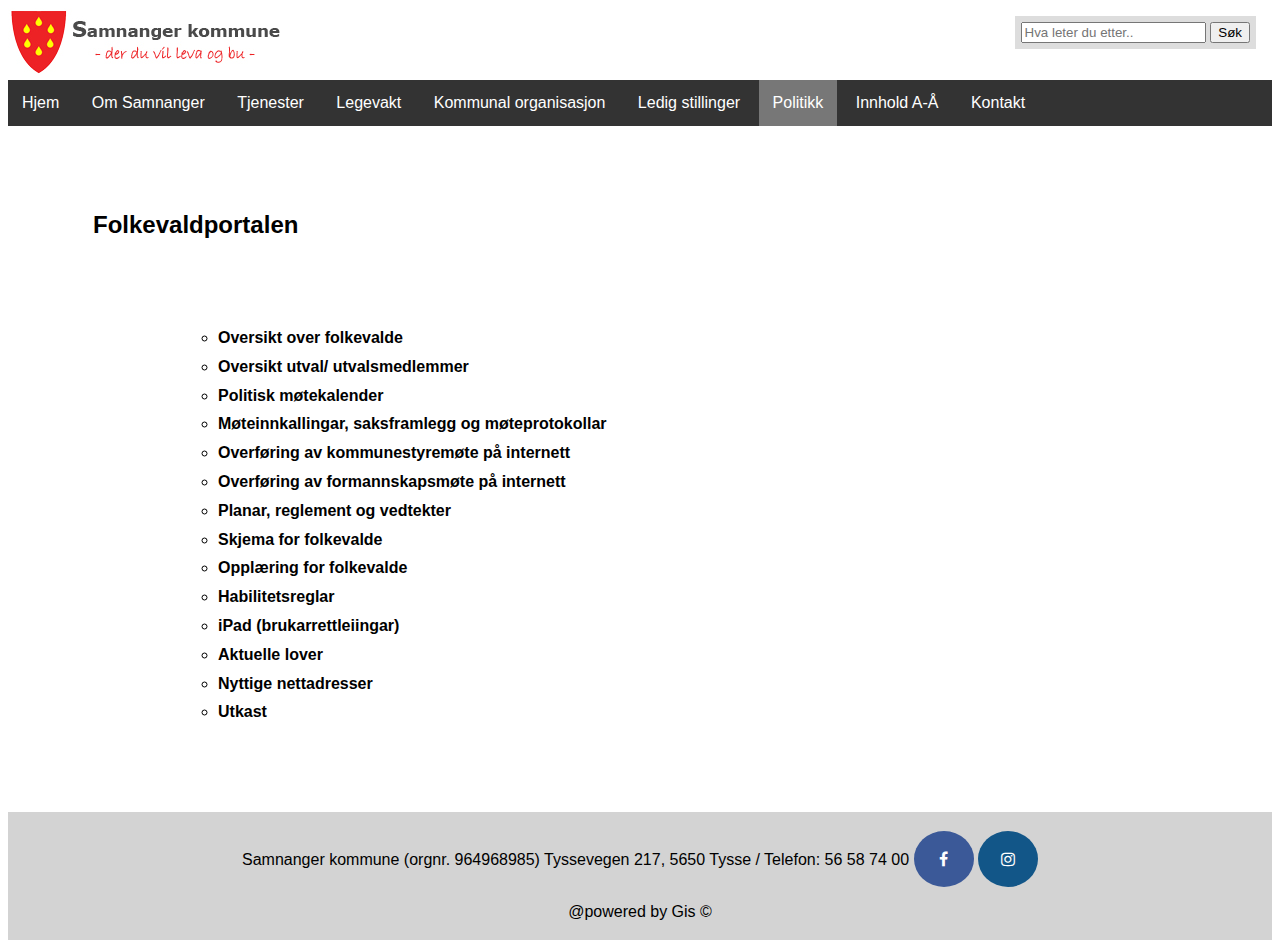
<file: folkevalgt.html>
<!DOCTYPE html>
<html lang="en">
<head>
    <meta charset="UTF-8">
    <meta name="viewport" content="width=device-width, initial-scale=1.0">
    <link rel="stylesheet" href="style.css">
    <link rel="stylesheet" href="https://cdnjs.cloudflare.com/ajax/libs/font-awesome/4.7.0/css/font-awesome.min.css">
    <title>Samnanger kommune</title>
</head>
<body>
    <a class="logo" href="index.html">
        <img src="samnanger.jpg" alt="samnanger">
    </a>
    <div class="search_button">
        <form action="index.html">
            <input type="text" required placeholder="Hva leter du etter.." name="search">
            <button type="submit">Søk</button>
        </form>
    </div>
    <div class="menu">
        <a href="index.html">Hjem</a>
        <a href="om.html">Om Samnanger</a>
        <a href="tjenester.html">Tjenester</a>
        <a href="legevakt.html">Legevakt</a>
        <a href="kommunal.html">Kommunal organisasjon</a>  
        <a href="ledig-stilling.html">Ledig stillinger</a>
        <a class="active" href="folkevalgt.html">Politikk</a>
        <a href="innhold.html">Innhold A-Å</a>
        <a href="kontakt.html">Kontakt</a>
      </div>
      <div class="main">
        <h2>Folkevaldportalen</h2>
        <p>
        <h4>
            <ul>
                <li>Oversikt over folkevalde</li>
                <li>Oversikt utval/ utvalsmedlemmer</li>
                <li>Politisk møtekalender</li>
                <li>Møteinnkallingar, saksframlegg og møteprotokollar</li>
                <li>Overføring av kommunestyremøte på internett</li>
                <li>Overføring av formannskapsmøte på internett</li>
                <li>Planar, reglement og vedtekter</li>
                <li>Skjema for folkevalde</li>
                <li>Opplæring for folkevalde</li>
                <li>Habilitetsreglar</li>
                <li>iPad (brukarrettleiingar)</li>
                <li>Aktuelle lover</li>
                <li>Nyttige nettadresser</li>
                <li>Utkast</li>
            </ul>
        </h4>
        </p>

      </div>

      <footer>
        <p>Samnanger kommune (orgnr. 964968985) Tyssevegen 217, 5650 Tysse / Telefon: 56 58 74 00
          <a href= "https://www.facebook.com/samnanger/" class="fa fa-facebook"></a>
          <a href= "https://www.instagram.com/samnangerkommune/?hl=en" class="fa fa-instagram"></a>
        <p>@powered by Gis &copy;
      </footer>
</body>
</html>
</file>
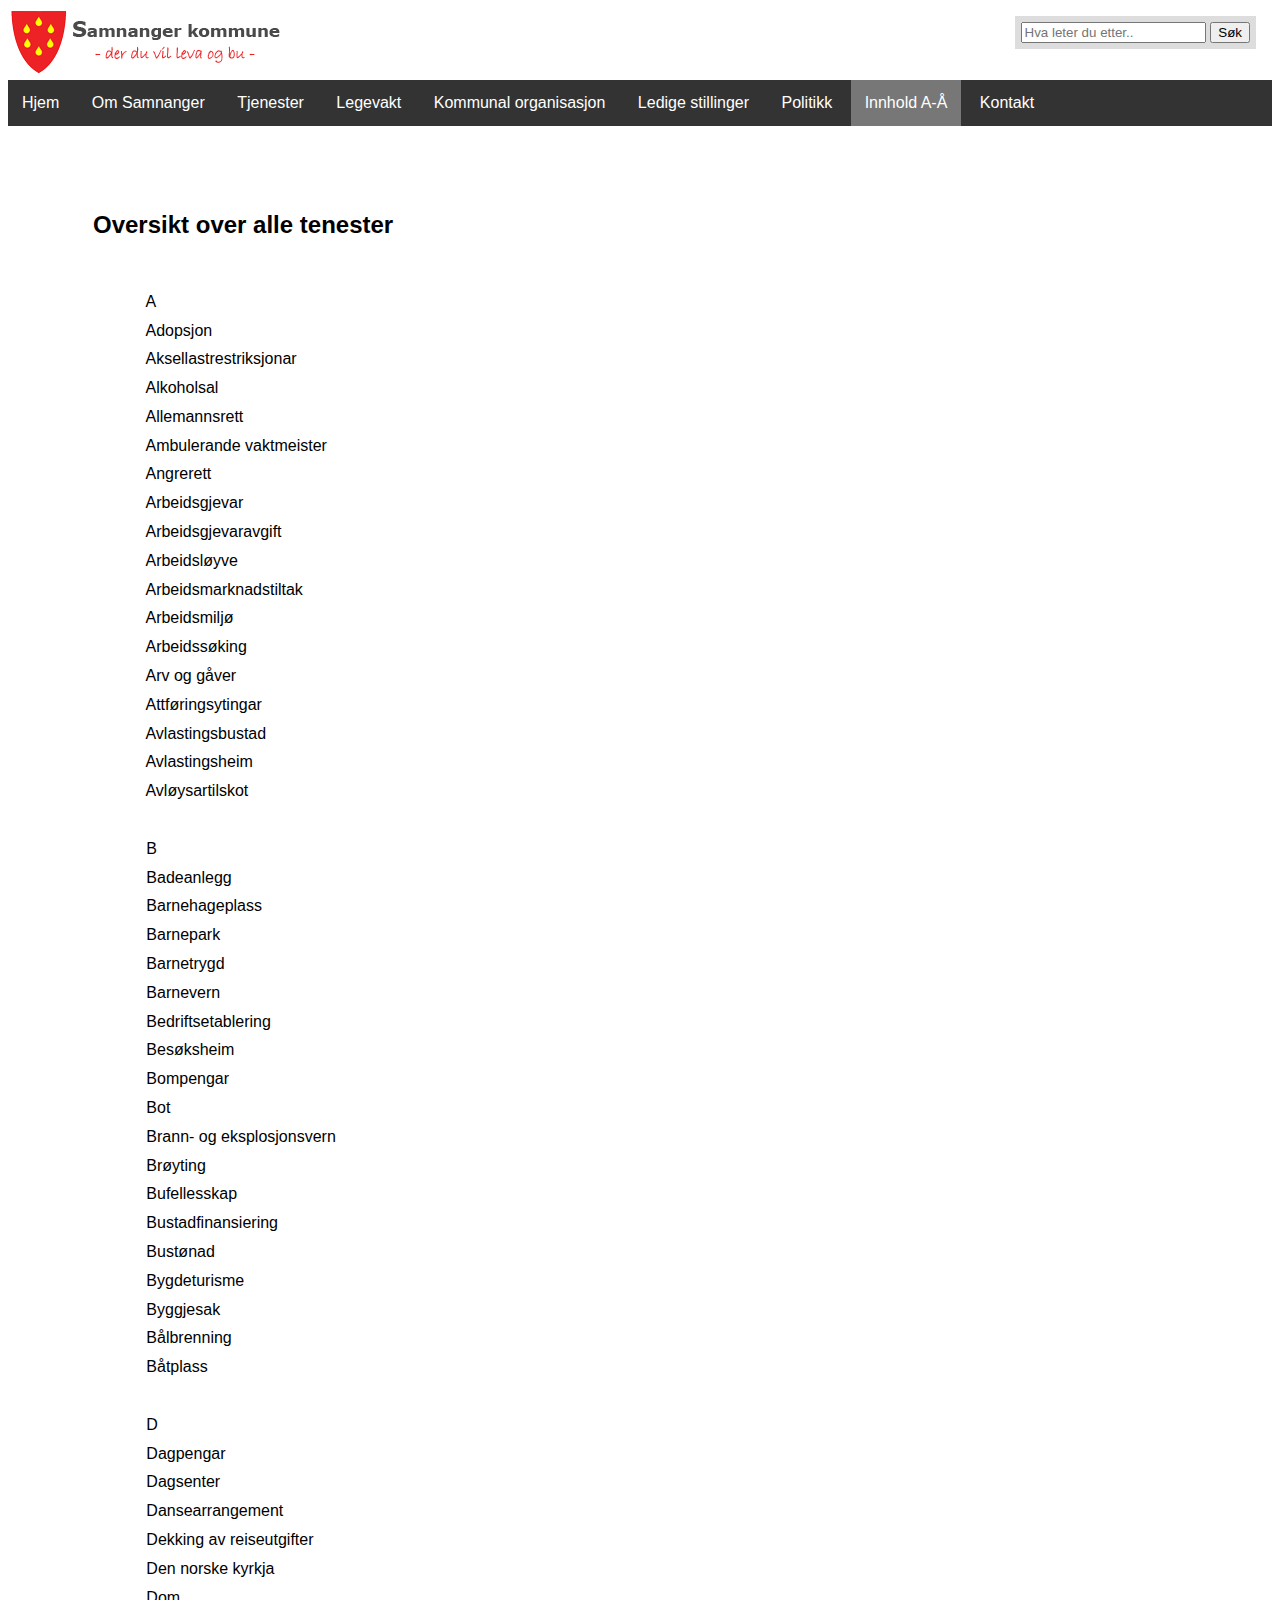
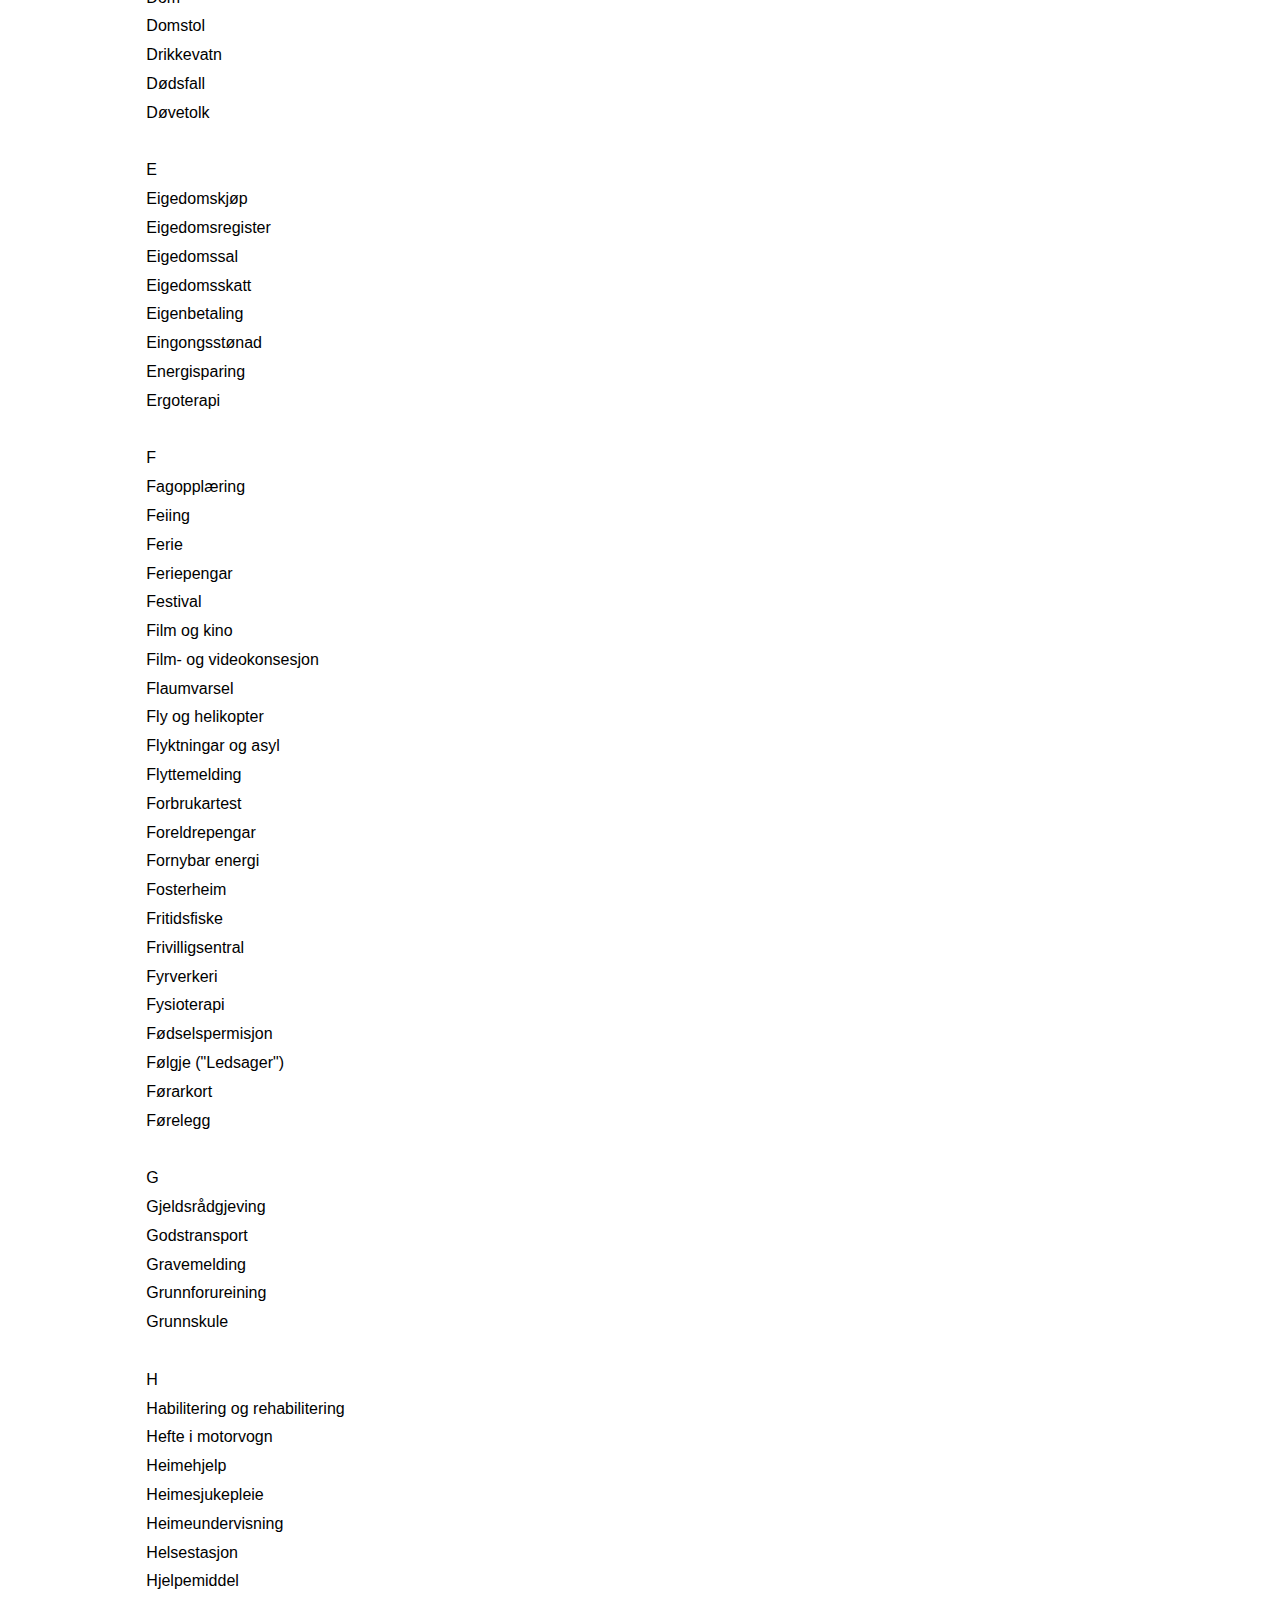
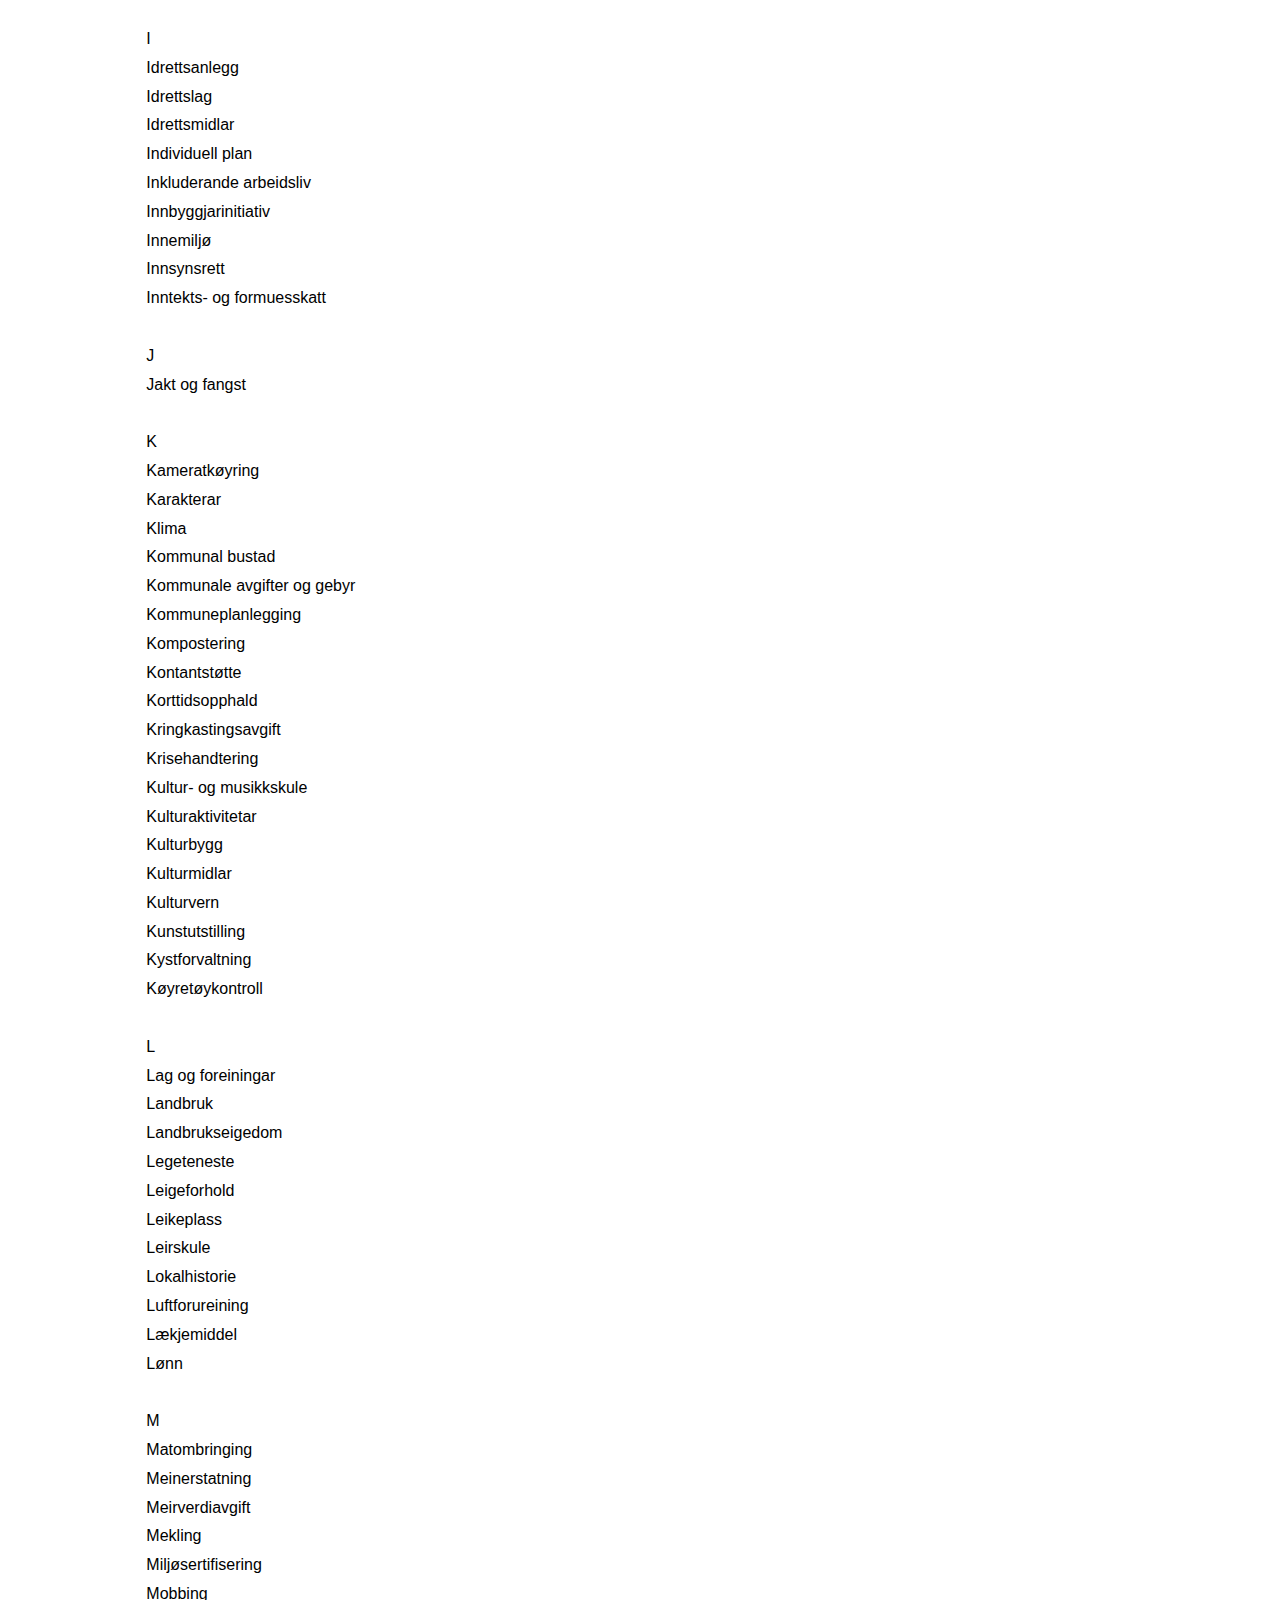
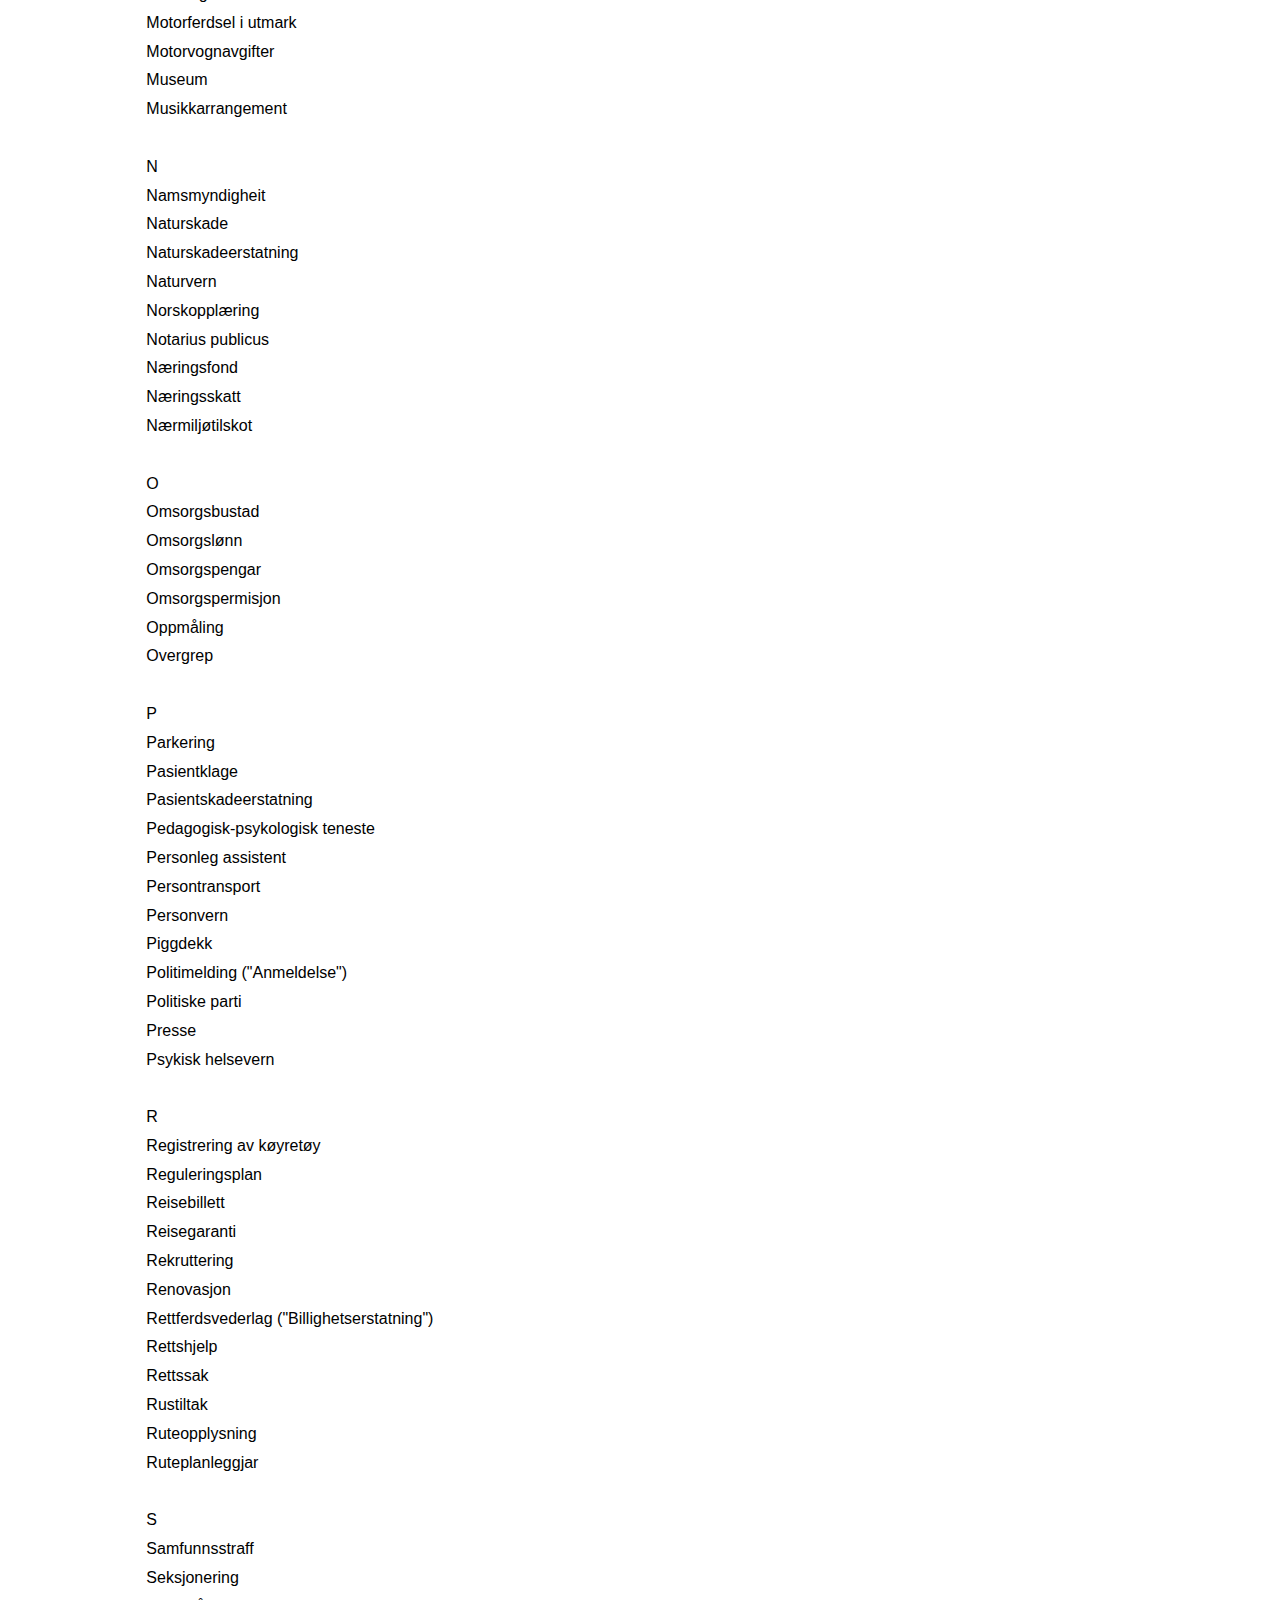
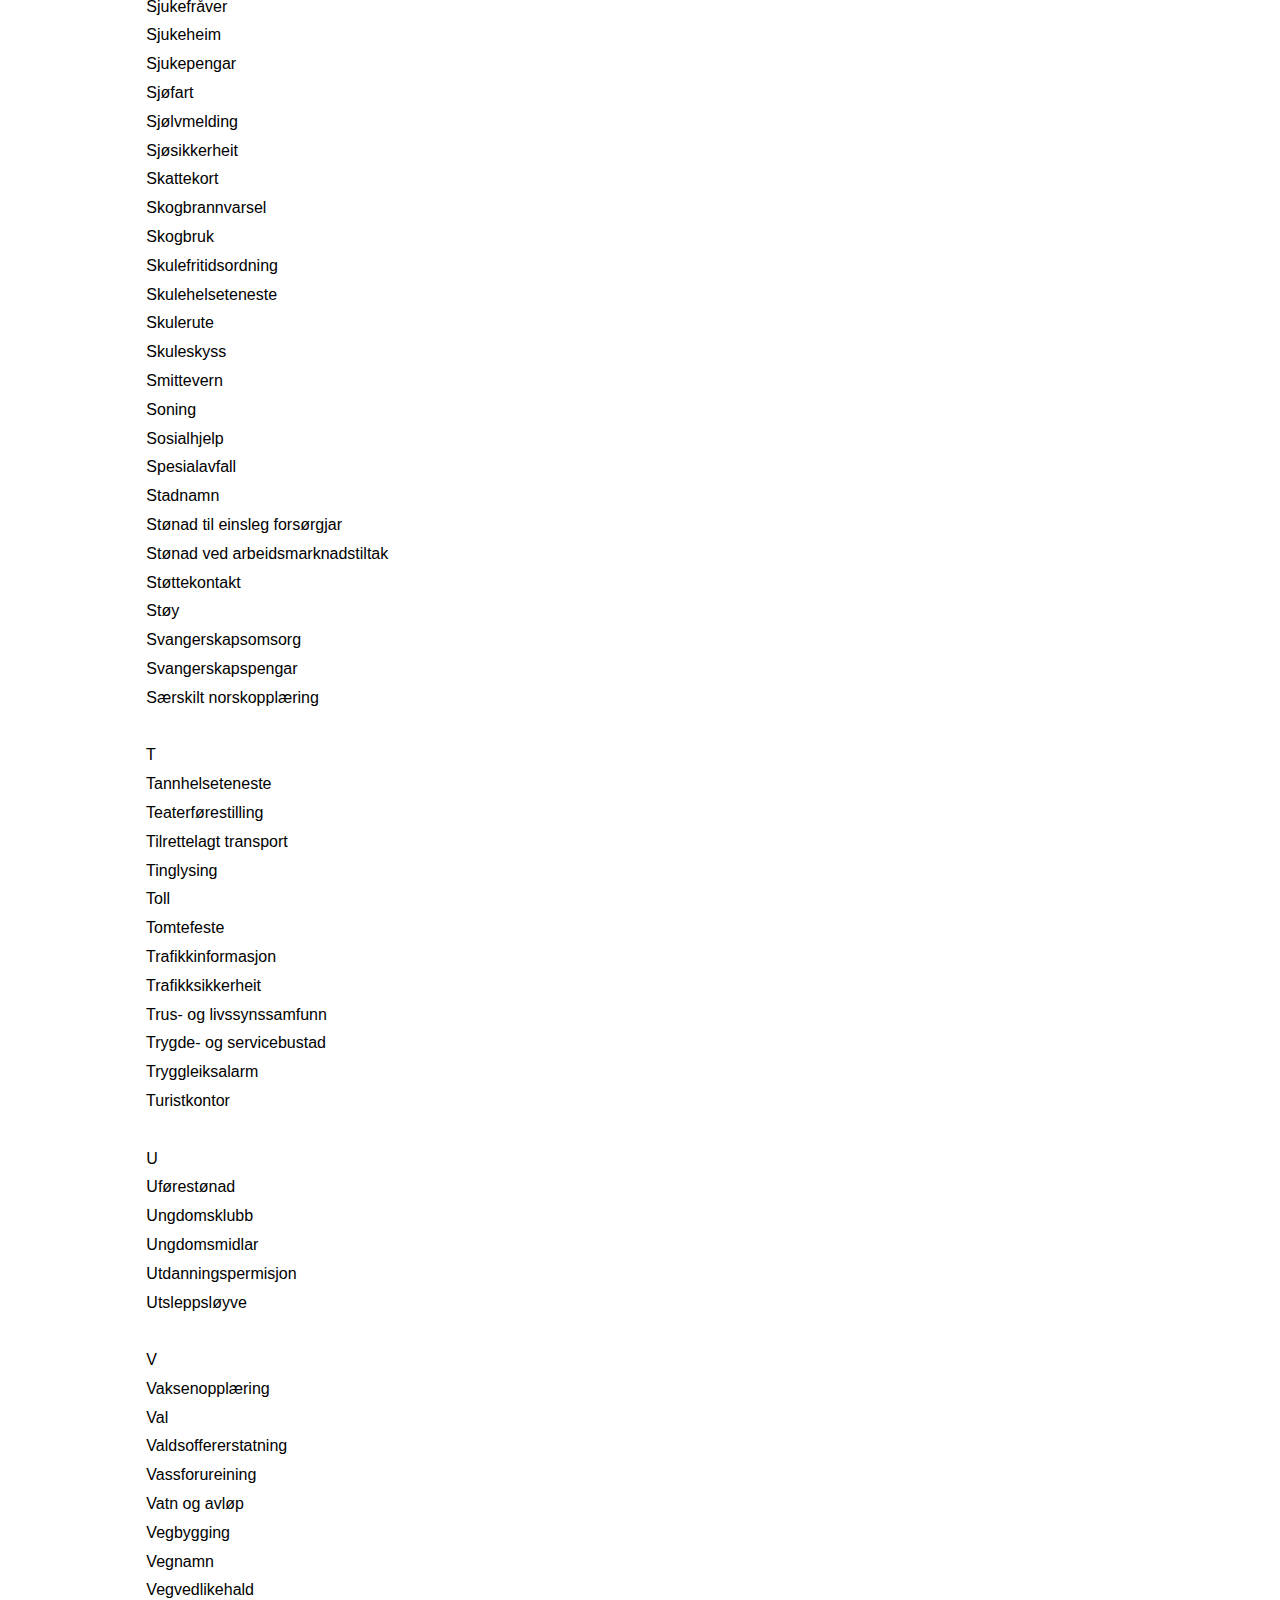
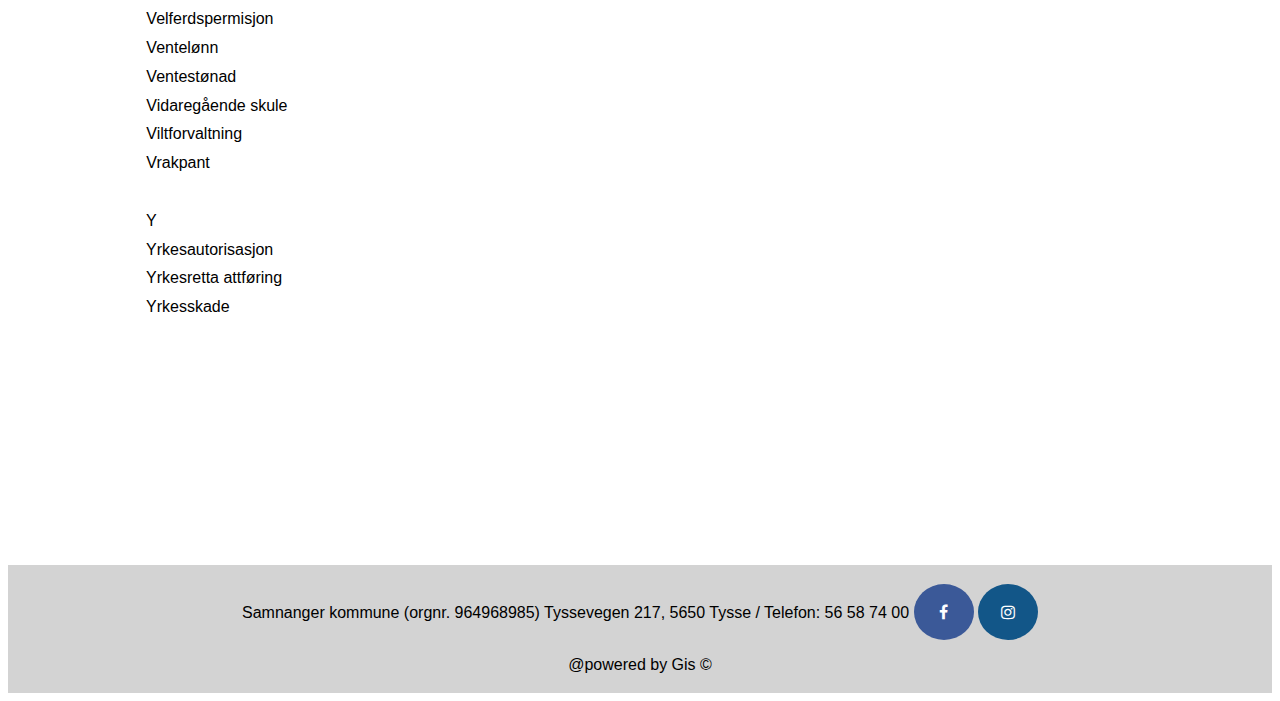
<file: innhold.html>
<!DOCTYPE html>
<html lang="en">
<head>
    <meta charset="UTF-8">
    <meta name="viewport" content="width=device-width, initial-scale=1.0">
    <link rel="stylesheet" href="style.css">
    <link rel="stylesheet" href="https://cdnjs.cloudflare.com/ajax/libs/font-awesome/4.7.0/css/font-awesome.min.css">
    <title>Samnanger kommune</title>
</head>
<body>
    <a class="logo" href="index.html">
        <img src="samnanger.jpg" alt="samnanger">
    </a>
    <div class="search_button">
        <form action="index.html">
          <input type="text" required placeholder="Hva leter du etter.." name="search">
          <button type="submit">Søk</button>
        </form>
    </div>
    <div class="menu">
        <a href="index.html">Hjem</a>
        <a href="om.html">Om Samnanger</a>
        <a href="tjenester.html">Tjenester</a>
        <a href="legevakt.html">Legevakt</a>
        <a href="kommunal.html">Kommunal organisasjon</a>  
        <a href="ledig-stilling.html">Ledige stillinger</a>
        <a href="folkevalgt.html">Politikk</a>
        <a class="active" href="innhold.html">Innhold A-Å</a>
        <a href="kontakt.html">Kontakt</a>
      </div>
      <div class="main">
        <h2>Oversikt over alle tenester</h2>
        <p id= "innhold">
            A 
            Adopsjon
            Aksellastrestriksjonar 
            Alkoholsal 
            Allemannsrett
            Ambulerande vaktmeister
            Angrerett 
            Arbeidsgjevar 
            Arbeidsgjevaravgift
            Arbeidsløyve
            Arbeidsmarknadstiltak
            Arbeidsmiljø 
            Arbeidssøking
            Arv og gåver 
            Attføringsytingar
            Avlastingsbustad 
            Avlastingsheim 
            Avløysartilskot <br>
            B 
            Badeanlegg 
            Barnehageplass 
            Barnepark 
            Barnetrygd 
            Barnevern 
            Bedriftsetablering 
            Besøksheim 
            Bompengar 
            Bot 
            Brann- og eksplosjonsvern 
            Brøyting 
            Bufellesskap
            Bustadfinansiering 
            Bustønad 
            Bygdeturisme 
            Byggjesak 
            Bålbrenning 
            Båtplass <br>
            D 
            Dagpengar 
            Dagsenter 
            Dansearrangement 
            Dekking av reiseutgifter 
            Den norske kyrkja 
            Dom 
            Domstol 
            Drikkevatn
            Dødsfall 
            Døvetolk <br>
            E 
            Eigedomskjøp 
            Eigedomsregister 
            Eigedomssal 
            Eigedomsskatt 
            Eigenbetaling 
            Eingongsstønad 
            Energisparing 
            Ergoterapi <br>
            F 
            Fagopplæring 
            Feiing 
            Ferie 
            Feriepengar
            Festival 
            Film og kino 
            Film- og videokonsesjon 
            Flaumvarsel 
            Fly og helikopter 
            Flyktningar og asyl
            Flyttemelding
            Forbrukartest
            Foreldrepengar
            Fornybar energi
            Fosterheim
            Fritidsfiske
            Frivilligsentral
            Fyrverkeri
            Fysioterapi
            Fødselspermisjon
            Følgje ("Ledsager")
            Førarkort
            Førelegg<br>
            G
            Gjeldsrådgjeving
            Godstransport
            Gravemelding
            Grunnforureining
            Grunnskule<br>
            H
            Habilitering og rehabilitering
            Hefte i motorvogn
            Heimehjelp
            Heimesjukepleie
            Heimeundervisning
            Helsestasjon
            Hjelpemiddel<br>
            I
            Idrettsanlegg
            Idrettslag
            Idrettsmidlar
            Individuell plan
            Inkluderande arbeidsliv
            Innbyggjarinitiativ
            Innemiljø
            Innsynsrett
            Inntekts- og formuesskatt<br>
            J
            Jakt og fangst<br>
            K
            Kameratkøyring
            Karakterar
            Klima
            Kommunal bustad
            Kommunale avgifter og gebyr
            Kommuneplanlegging
            Kompostering
            Kontantstøtte
            Korttidsopphald
            Kringkastingsavgift
            Krisehandtering
            Kultur- og musikkskule
            Kulturaktivitetar
            Kulturbygg
            Kulturmidlar
            Kulturvern
            Kunstutstilling
            Kystforvaltning
            Køyretøykontroll<br>
            L
            Lag og foreiningar
            Landbruk
            Landbrukseigedom
            Legeteneste
            Leigeforhold
            Leikeplass
            Leirskule
            Lokalhistorie
            Luftforureining
            Lækjemiddel
            Lønn<br>
            M
            Matombringing
            Meinerstatning
            Meirverdiavgift
            Mekling
            Miljøsertifisering
            Mobbing
            Motorferdsel i utmark
            Motorvognavgifter
            Museum
            Musikkarrangement<br>
            N
            Namsmyndigheit
            Naturskade
            Naturskadeerstatning
            Naturvern
            Norskopplæring
            Notarius publicus
            Næringsfond
            Næringsskatt
            Nærmiljøtilskot<br>
            O
            Omsorgsbustad
            Omsorgslønn
            Omsorgspengar
            Omsorgspermisjon
            Oppmåling
            Overgrep<br>
            P
            Parkering
            Pasientklage
            Pasientskadeerstatning
            Pedagogisk-psykologisk teneste
            Personleg assistent
            Persontransport
            Personvern
            Piggdekk
            Politimelding ("Anmeldelse")
            Politiske parti
            Presse
            Psykisk helsevern<br>
            R
            Registrering av køyretøy
            Reguleringsplan
            Reisebillett
            Reisegaranti
            Rekruttering
            Renovasjon
            Rettferdsvederlag ("Billighetserstatning")
            Rettshjelp
            Rettssak
            Rustiltak
            Ruteopplysning
            Ruteplanleggjar<br>
            S
            Samfunnsstraff
            Seksjonering
            Sjukefråver
            Sjukeheim
            Sjukepengar
            Sjøfart
            Sjølvmelding
            Sjøsikkerheit
            Skattekort
            Skogbrannvarsel
            Skogbruk
            Skulefritidsordning
            Skulehelseteneste
            Skulerute
            Skuleskyss
            Smittevern
            Soning
            Sosialhjelp
            Spesialavfall
            Stadnamn
            Stønad til einsleg forsørgjar
            Stønad ved arbeidsmarknadstiltak
            Støttekontakt
            Støy
            Svangerskapsomsorg
            Svangerskapspengar
            Særskilt norskopplæring<br>
            T
            Tannhelseteneste
            Teaterførestilling
            Tilrettelagt transport
            Tinglysing
            Toll
            Tomtefeste
            Trafikkinformasjon
            Trafikksikkerheit
            Trus- og livssynssamfunn
            Trygde- og servicebustad
            Tryggleiksalarm
            Turistkontor<br>
            U
            Uførestønad
            Ungdomsklubb
            Ungdomsmidlar
            Utdanningspermisjon
            Utsleppsløyve<br>
            V
            Vaksenopplæring
            Val
            Valdsoffererstatning
            Vassforureining
            Vatn og avløp
            Vegbygging
            Vegnamn
            Vegvedlikehald
            Velferdspermisjon
            Ventelønn
            Ventestønad
            Vidaregående skule
            Viltforvaltning
            Vrakpant<br>
            Y
            Yrkesautorisasjon
            Yrkesretta attføring
            Yrkesskade
            <br>
        </p>
      </div>
      <br><br><br><br>
      <footer>
        <p>Samnanger kommune (orgnr. 964968985) Tyssevegen 217, 5650 Tysse / Telefon: 56 58 74 00
          <a href= "https://www.facebook.com/samnanger/" class="fa fa-facebook"></a>
          <a href= "https://www.instagram.com/samnangerkommune/?hl=en" class="fa fa-instagram"></a>
        <p>@powered by Gis &copy;
      </footer>
</body>
</html>
</file>
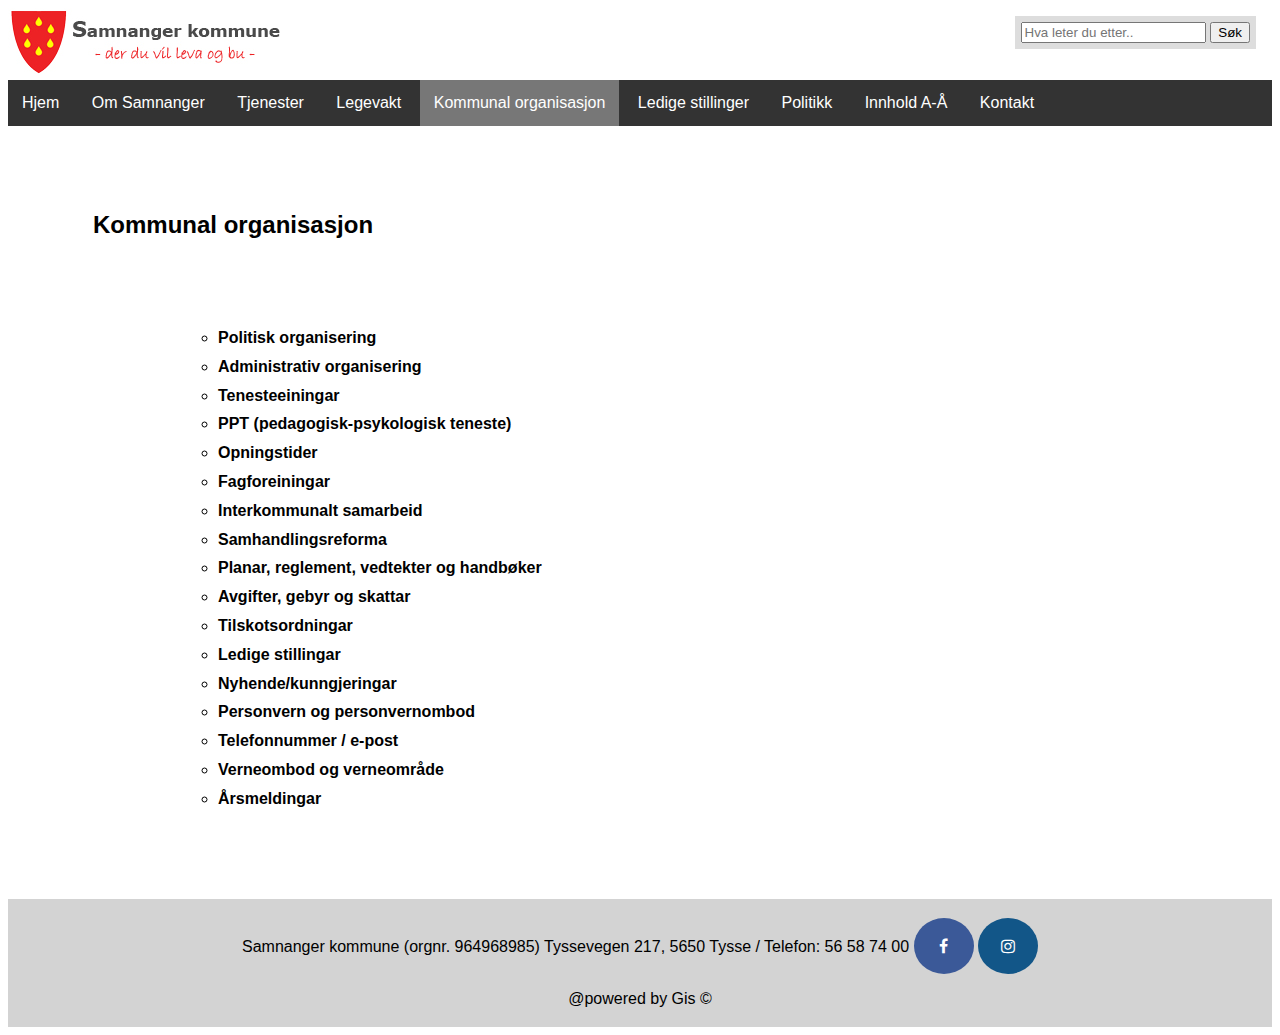
<file: kommunal.html>
<!DOCTYPE html>
<html lang="en">
<head>
    <meta charset="UTF-8">
    <meta name="viewport" content="width=device-width, initial-scale=1.0">
    <link rel="stylesheet" href="style.css">
    <link rel="stylesheet" href="https://cdnjs.cloudflare.com/ajax/libs/font-awesome/4.7.0/css/font-awesome.min.css">
    <title>Samnanger kommune</title>
</head>
<body>
    <a class="logo" href="index.html">
        <img src="samnanger.jpg" alt="samnanger">
    </a>
    <div class="search_button">
      <form action="index.html">
        <input type="text" required placeholder="Hva leter du etter.." name="search">
        <button type="submit">Søk</button>
        </form>
    </div>
    <div class="menu">
        <a href="index.html">Hjem</a>
        <a href="om.html">Om Samnanger</a>
        <a href="tjenester.html">Tjenester</a>
        <a href="legevakt.html">Legevakt</a>
        <a class="active" href="kommunal.html">Kommunal organisasjon</a>  
        <a href="ledig-stilling.html">Ledige stillinger</a>
        <a href="folkevalgt.html">Politikk</a>
        <a href="innhold.html">Innhold A-Å</a>
        <a href="kontakt.html">Kontakt</a>
      </div>
      <div class="main">
        <h2>Kommunal organisasjon</h2>
        <p>
        <h4>
            <ul>
                <li>Politisk organisering</li>
                <li>Administrativ organisering </li>
                <li>Tenesteeiningar </li>
                <li>PPT (pedagogisk-psykologisk teneste) </li>
                <li>Opningstider </li>
                <li>Fagforeiningar </li>
                <li>Interkommunalt samarbeid </li>
                <li>Samhandlingsreforma </li>
                <li>Planar, reglement, vedtekter og handbøker</li>
                <li>Avgifter, gebyr og skattar</li>
                <li>Tilskotsordningar </li>
                <li>Ledige stillingar </li>
                <li>Nyhende/kunngjeringar </li>
                <li>Personvern og personvernombod </li>
                <li>Telefonnummer / e-post </li>
                <li>Verneombod og verneområde</li>
                <li>Årsmeldingar</li>
            </ul>
        </h4>
        </p>

      </div>

      <footer>
        <p>Samnanger kommune (orgnr. 964968985) Tyssevegen 217, 5650 Tysse / Telefon: 56 58 74 00
          <a href= "https://www.facebook.com/samnanger/" class="fa fa-facebook"></a>
          <a href= "https://www.instagram.com/samnangerkommune/?hl=en" class="fa fa-instagram"></a>
        <p>@powered by Gis &copy;
      </footer>
</body>
</html>
</file>
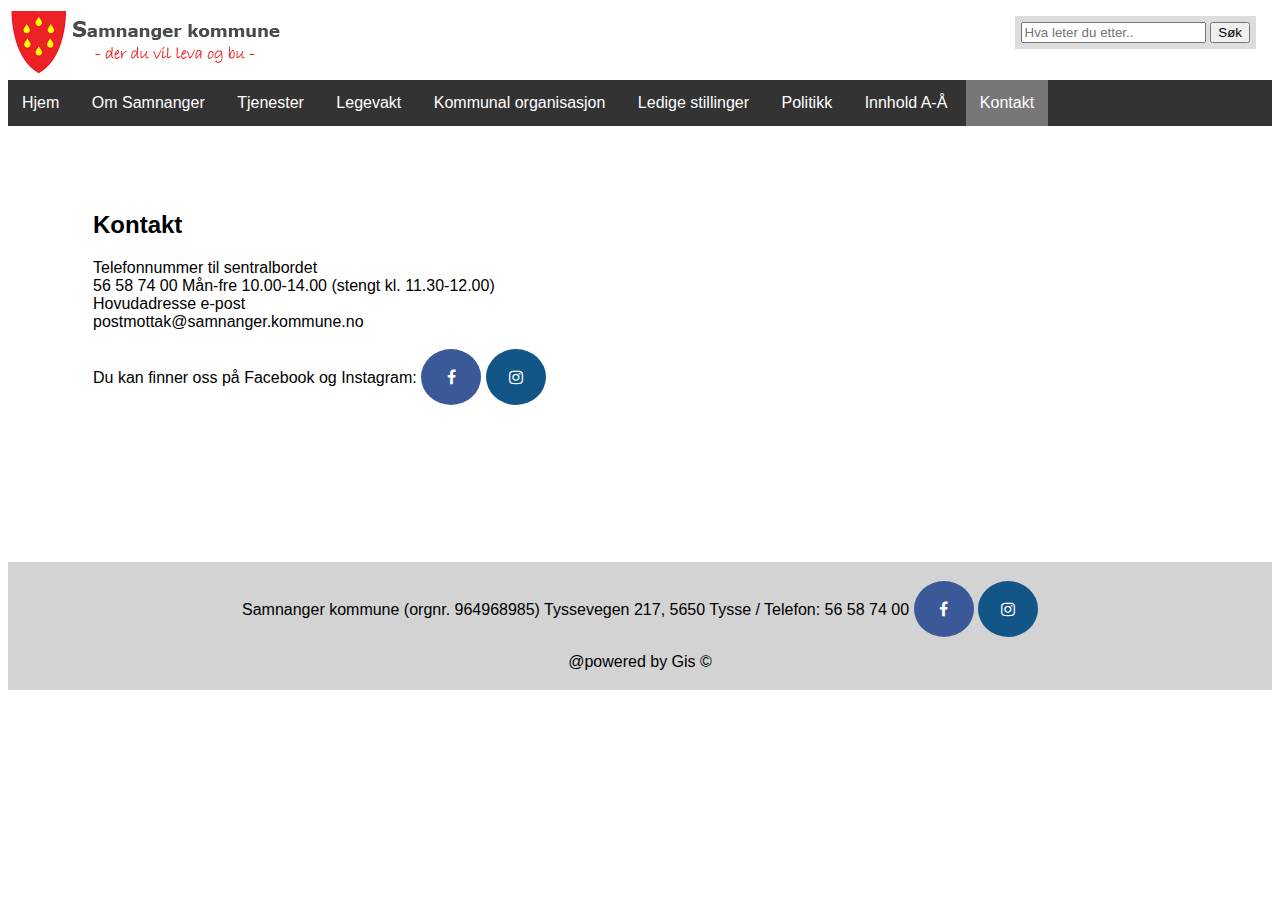
<file: kontakt.html>
<!DOCTYPE html>
<html lang="en">
<head>
    <meta charset="UTF-8">
    <meta name="viewport" content="width=device-width, initial-scale=1.0">
    <link rel="stylesheet" href="style.css">
    <link rel="stylesheet" href="https://cdnjs.cloudflare.com/ajax/libs/font-awesome/4.7.0/css/font-awesome.min.css">
    <title>Samnanger kommune</title>
</head>
<body>
    <a class="logo" href="index.html">
        <img src="samnanger.jpg" alt="samnanger">
    </a>
    <div class="search_button">
        <form action="index.html">
          <input type="text" required placeholder="Hva leter du etter.." name="search">
          <button type="submit">Søk</button>
        </form>
    </div>
    <div class="menu">
        <a href="index.html">Hjem</a>
        <a href="om.html">Om Samnanger</a>
        <a href="tjenester.html">Tjenester</a>
        <a href="legevakt.html">Legevakt</a>
        <a href="kommunal.html">Kommunal organisasjon</a>  
        <a href="ledig-stilling.html">Ledige stillinger</a>
        <a href="folkevalgt.html">Politikk</a>
        <a href="innhold.html">Innhold A-Å</a>
        <a class="active" href="kontakt.html">Kontakt</a>
      </div>
      <div class="main">
        <h2>Kontakt</h2>
        <p>
            Telefonnummer til sentralbordet<br>
            56 58 74 00 Mån-fre 10.00-14.00 (stengt kl. 11.30-12.00)<br>
            Hovudadresse e-post<br>
            postmottak@samnanger.kommune.no<br>
            <br>
            Du kan finner oss på Facebook og Instagram:
            <a href= "https://www.facebook.com/samnanger/" class="fa fa-facebook"></a>
            <a href= "https://www.instagram.com/samnangerkommune/?hl=en" class="fa fa-instagram"></a>
        </p>
      </div>
      <br><br><br><br>
      <footer>
        <p>Samnanger kommune (orgnr. 964968985) Tyssevegen 217, 5650 Tysse / Telefon: 56 58 74 00
          <a href= "https://www.facebook.com/samnanger/" class="fa fa-facebook"></a>
          <a href= "https://www.instagram.com/samnangerkommune/?hl=en" class="fa fa-instagram"></a>
        <p>@powered by Gis &copy;
      </footer>
</body>
</html>
</file>
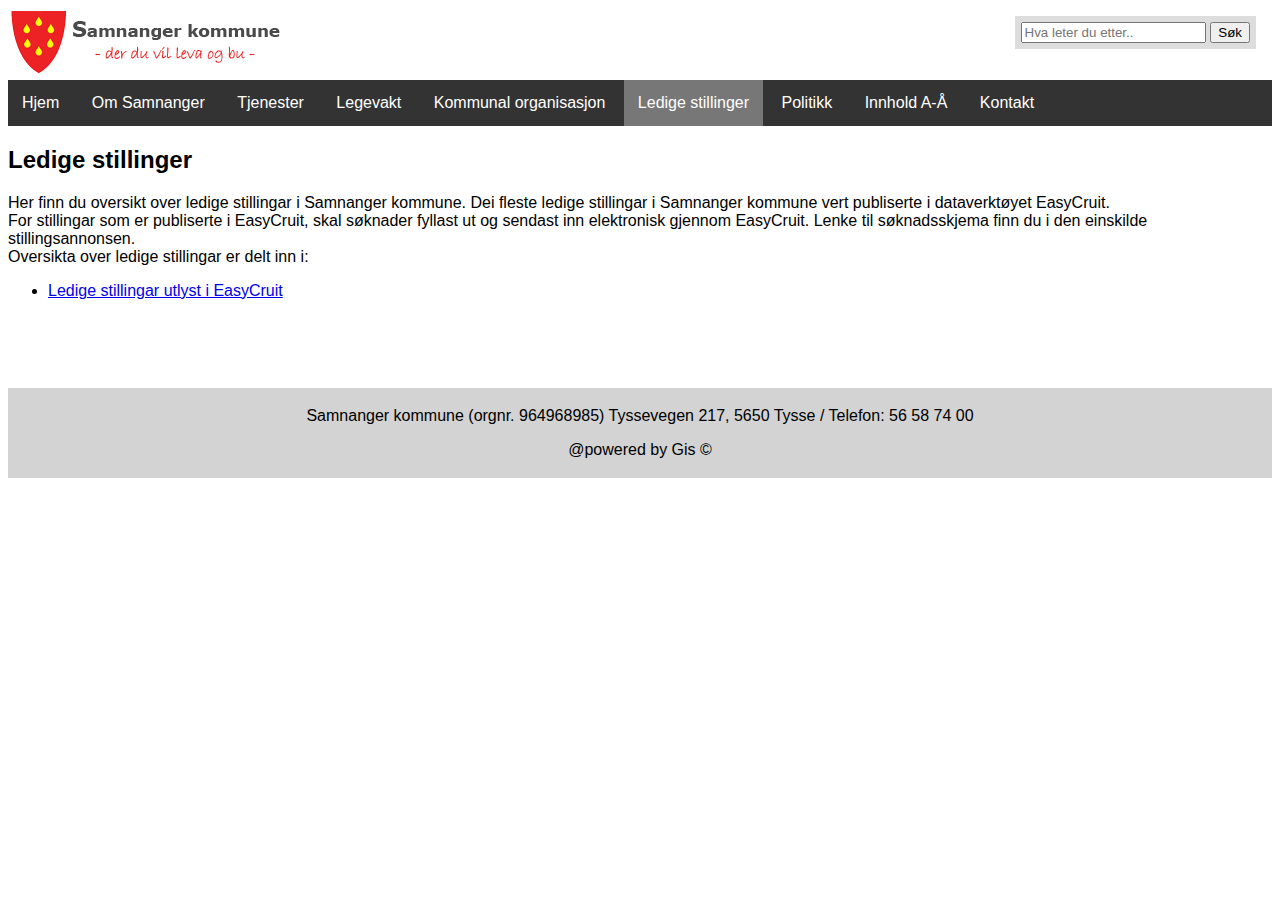
<file: ledig-stilling.html>
<!DOCTYPE html>
<html lang="en">
<head>
    <meta charset="UTF-8">
    <meta name="viewport" content="width=device-width, initial-scale=1.0">
    <title>Samnanger kommune</title>
    <style>
        body {
          font-family: arial, sans-serif;
        }
        .logo {
          width:528px;
          height:128px;
        }
        .search_button {
          float: right;
          padding: 6px;
          margin-top: 8px;
          margin-right: 16px;
          background: #ddd;
          font-size: 17px;
          border: none;
          cursor: pointer;
        }
        div.menu {
          background-color: #333;
          overflow: auto;
          white-space: nowrap;
        }
        
        div.menu a {
          display: inline-block;
          color: white;
          text-align: center;
          padding: 14px;
          text-decoration: none;
        }
        
        div.menu a:hover {
          background-color: #777;
        }
        .active {
          background-color:#777;
        }
        footer {
          text-align: center;
          padding: 3px;
          background-color: lightgray;
          color: black;
        }
    </style>
</head>
<body>
    <a class="logo" href="index.html">
        <img src="samnanger.jpg" alt="samnanger">
    </a>
    <div class="search_button">
        <form action="/action_page.php">
          <input type="text" placeholder="Hva leter du etter.." name="search">
          <button type="submit">Søk</button>
        </form>
    </div>
    <div class="menu">
        <a href="index.html">Hjem</a>
        <a href="om.html">Om Samnanger</a>
        <a href="tjenester.html">Tjenester</a>
        <a href="legevakt.html">Legevakt</a>
        <a href="kommunal.html">Kommunal organisasjon</a>  
        <a class="active" href="ledig-stilling.html">Ledige stillinger</a>
        <a href="folkevalgt.html">Politikk</a>
        <a href="innhold.html">Innhold A-Å</a>
        <a href="kontakt.html">Kontakt</a>
      </div>
      <div class="main">
        <h2>Ledige stillinger</h2>
        <p>
            Her finn du oversikt over ledige stillingar i Samnanger kommune.

            Dei fleste ledige stillingar i Samnanger kommune vert publiserte i dataverktøyet EasyCruit. <br>
            For stillingar som er publiserte i EasyCruit, skal søknader fyllast ut og sendast inn elektronisk gjennom EasyCruit. Lenke til søknadsskjema finn du i den einskilde stillingsannonsen.<br>
            Oversikta over ledige stillingar er delt inn i:<br>
        </p>
        <p>
            <ul>
                <li> <a href="https://samnanger.easycruit.com/"> Ledige stillingar utlyst i EasyCruit </a></li>
            </ul>
        </p>
      </div>
      <br><br><br><br>
      <footer>
        <p>Samnanger kommune (orgnr. 964968985) Tyssevegen 217, 5650 Tysse / Telefon: 56 58 74 00 <br>
        <p>@powered by Gis &copy;
      </footer>
</body>
</html>
</file>
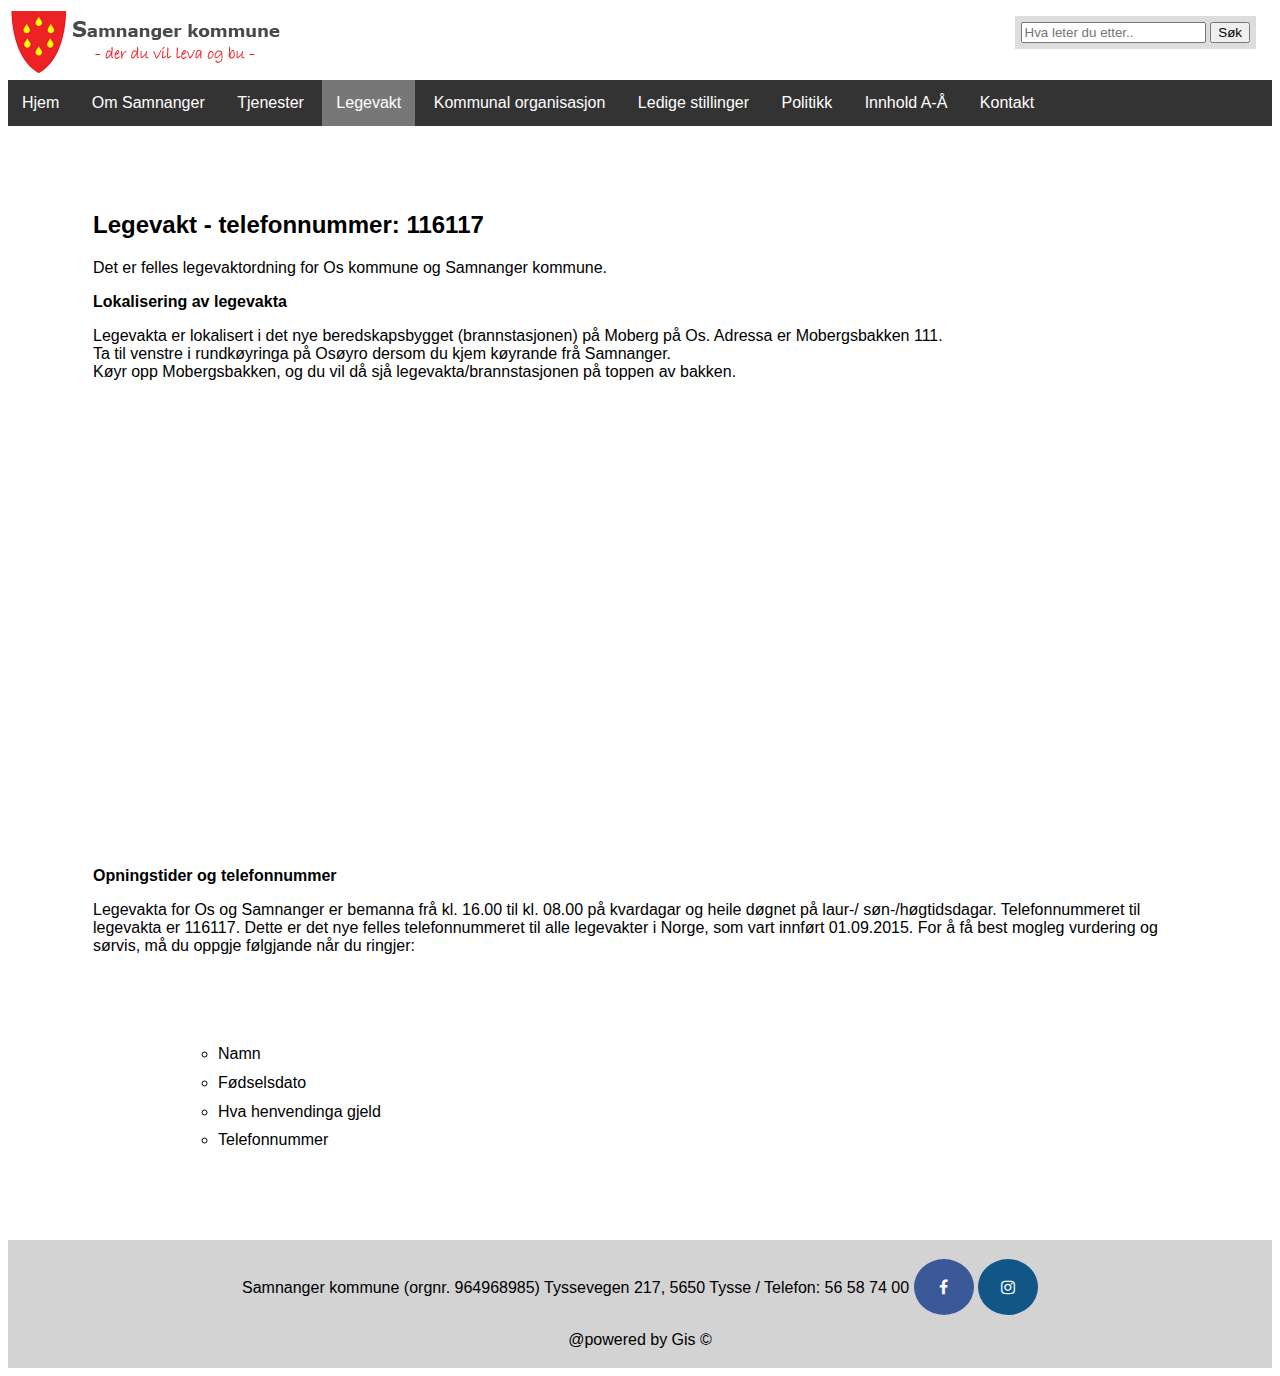
<file: legevakt.html>
<!DOCTYPE html>
<html lang="en">
<head>
    <meta charset="UTF-8">
    <meta name="viewport" content="width=device-width, initial-scale=1.0">
    <link rel="stylesheet" href="style.css">
    <link rel="stylesheet" href="https://cdnjs.cloudflare.com/ajax/libs/font-awesome/4.7.0/css/font-awesome.min.css">
    <title>Samnanger kommune</title>
</head>
<body>
    <a class="logo" href="index.html">
        <img src="samnanger.jpg" alt="samnanger">
    </a>
    <div class="search_button">
        <form action="index.html">
          <input type="text" required placeholder="Hva leter du etter.." name="search">
          <button type="submit">Søk</button>
        </form>
    </div>
    <div class="menu">
        <a href="index.html">Hjem</a>
        <a href="om.html">Om Samnanger</a>
        <a href="tjenester.html">Tjenester</a>
        <a class="active" href="legevakt.html">Legevakt</a>
        <a href="kommunal.html">Kommunal organisasjon</a>  
        <a href="ledig-stilling.html">Ledige stillinger</a>
        <a href="folkevalgt.html">Politikk</a>
        <a href="innhold.html">Innhold A-Å</a>
        <a href="kontakt.html">Kontakt</a>
      </div>
      <div class="main">
        <h2>Legevakt - telefonnummer: 116117</h2>
        <p>
            Det er felles legevaktordning for Os kommune og Samnanger kommune.
        </p>
            <b>Lokalisering av legevakta</b>
        <p>
            Legevakta er lokalisert i det nye beredskapsbygget (brannstasjonen) på Moberg på Os. Adressa er Mobergsbakken 111. <br> 
            Ta til venstre i rundkøyringa på Osøyro dersom du kjem køyrande frå Samnanger. <br> Køyr opp Mobergsbakken, og du vil då sjå legevakta/brannstasjonen på toppen av bakken.
        </p>
        <iframe src="https://www.google.com/maps/embed?pb=!1m18!1m12!1m3!1d1983.910068248041!2d5.450026116080671!3d60.18222078196535!2m3!1f0!2f0!3f0!3m2!1i1024!2i768!4f13.1!3m3!1m2!1s0x463c5f483a57c0d5%3A0xa74bd6b9ee28eb21!2sOs%20Legevakt!5e0!3m2!1sen!2sno!4v1611172638800!5m2!1sen!2sno" width="600" height="450" frameborder="0" style="border:0;" allowfullscreen="" aria-hidden="false" tabindex="0"></iframe>
        
        <p>
            <b>Opningstider og telefonnummer</b>
        </p>
        <p>
            Legevakta for Os og Samnanger er bemanna frå kl. 16.00 til kl. 08.00 på kvardagar og heile døgnet på laur-/ søn-/høgtidsdagar. Telefonnummeret til legevakta er 116117. Dette er det nye felles telefonnummeret til alle legevakter i Norge, som vart innført 01.09.2015. For å få best mogleg vurdering og sørvis, må du oppgje følgjande når du ringjer:
        </p>
        <p>
            <ul>
                <li>Namn </li>
                <li>Fødselsdato</li>
                <li>Hva henvendinga gjeld</li>
                <li>Telefonnummer</li>
            </ul>
        </p>

      </div>

      <footer>
        <p>Samnanger kommune (orgnr. 964968985) Tyssevegen 217, 5650 Tysse / Telefon: 56 58 74 00
          <a href= "https://www.facebook.com/samnanger/" class="fa fa-facebook"></a>
          <a href= "https://www.instagram.com/samnangerkommune/?hl=en" class="fa fa-instagram"></a>
        <p>@powered by Gis &copy;
      </footer>
</body>
</html>
</file>
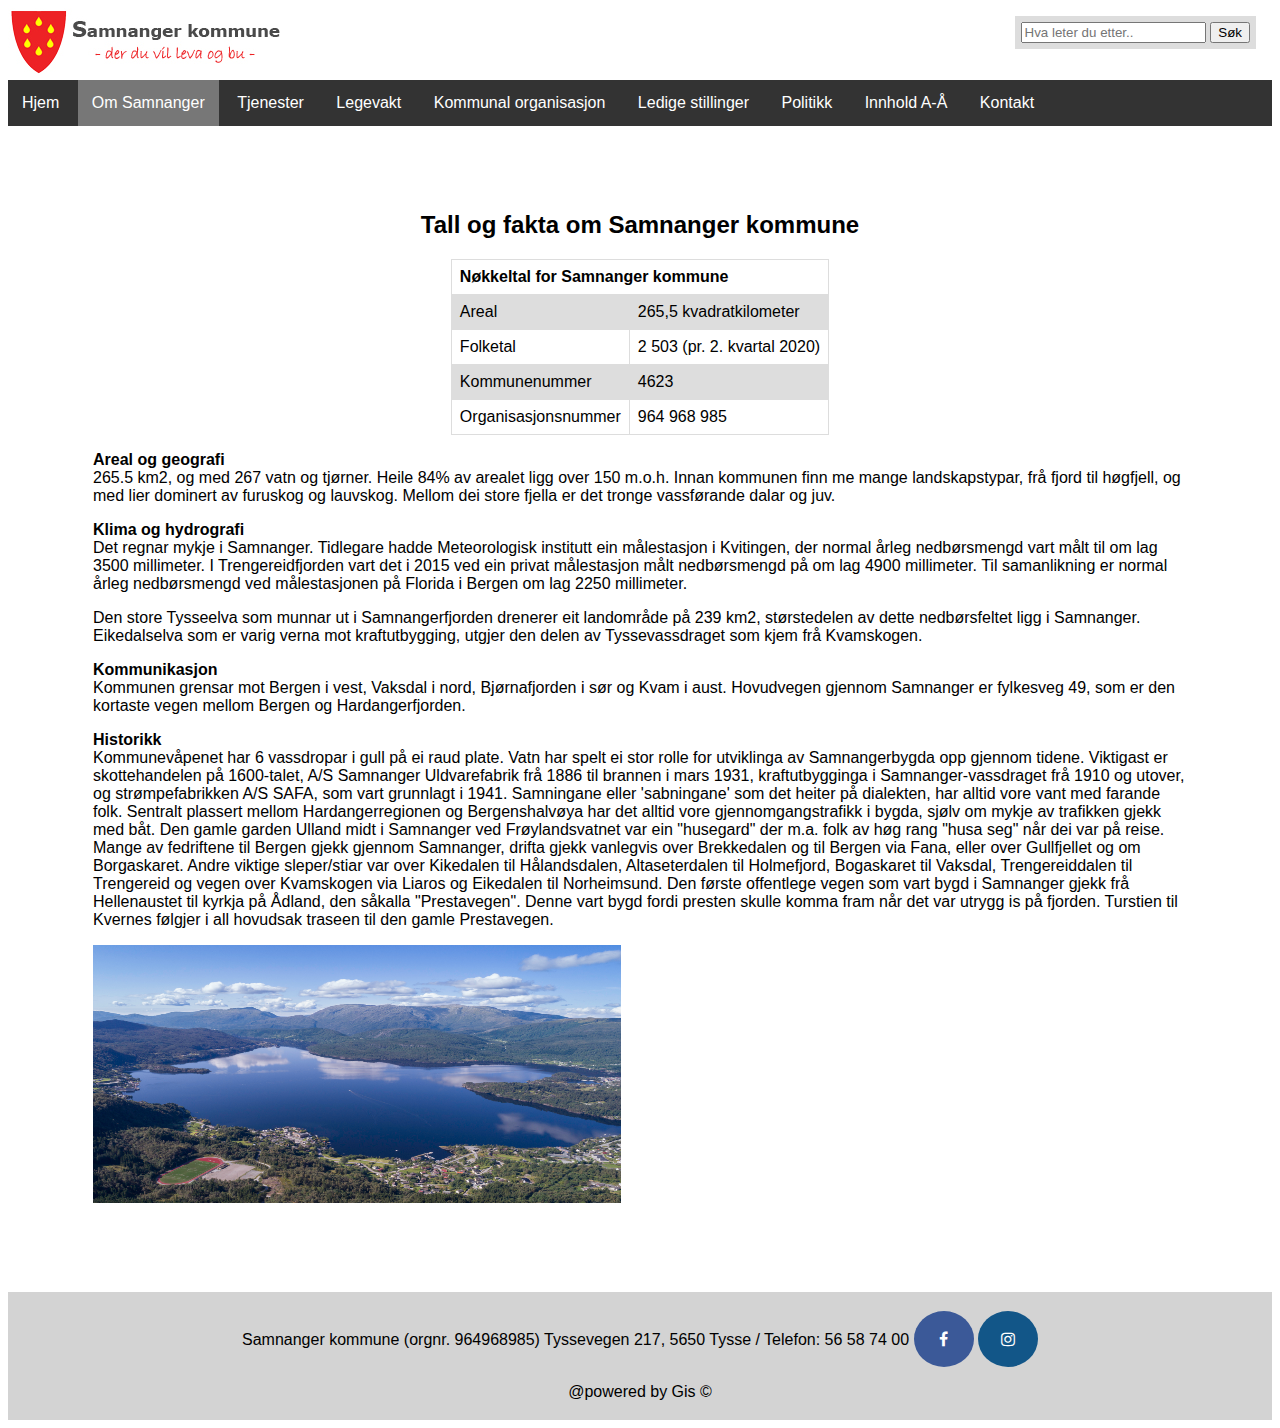
<file: om.html>
<!DOCTYPE html>
<html lang="en">
<head>
    <meta charset="UTF-8">
    <meta name="viewport" content="width=device-width, initial-scale=1.0">
    <link rel="stylesheet" href="style.css">
    <link rel="stylesheet" href="https://cdnjs.cloudflare.com/ajax/libs/font-awesome/4.7.0/css/font-awesome.min.css">
    <title>Samnanger kommune</title>
</head>
<body>
    <a class="logo" href="index.html">
        <img src="samnanger.jpg" alt="samnanger">
    </a>
    <div class="search_button">
      <form action="index.html">
        <input type="text" required placeholder="Hva leter du etter.." name="search">
        <button type="submit">Søk</button>
      </form>
    </div>
    <div class="menu">
        <a href="index.html">Hjem</a>
        <a class="active" href="om.html">Om Samnanger</a>
        <a href="tjenester.html">Tjenester</a>
        <a href="legevakt.html">Legevakt</a>
        <a href="kommunal.html">Kommunal organisasjon</a>  
        <a href="ledig-stilling.html">Ledige stillinger</a>
        <a href="folkevalgt.html">Politikk</a>
        <a href="innhold.html">Innhold A-Å</a>
        <a href="kontakt.html">Kontakt</a>
      </div>
      <div class="main">
        <h2 id="om">
            Tall og fakta om Samnanger kommune
        </h2>
        <table>
            <tr>
              <th colspan="2">Nøkkeltal for Samnanger kommune</th>
            </tr>
            <tr>
              <td>Areal</td>
              <td>265,5 kvadratkilometer</td>
            </tr>
            <tr>
              <td>Folketal</td>
              <td>2 503 (pr. 2. kvartal 2020)</td>
            </tr>
            <tr>
              <td>Kommunenummer</td>
              <td>4623</td>
            </tr>
            <tr>
              <td>Organisasjonsnummer</td>
              <td>964 968 985</td>
            </tr>
        </table>
        <p>
            <p> <b> Areal og geografi </b> <br>
            265.5 km2, og med 267 vatn og tjørner. Heile 84% av arealet ligg over 150 m.o.h. Innan kommunen finn me mange landskapstypar, frå fjord til høgfjell, og med lier dominert av furuskog og lauvskog. Mellom dei store fjella er det tronge vassførande dalar og juv. </p>

            <p> <b> Klima og hydrografi </b> <br>
            Det regnar mykje i Samnanger. Tidlegare hadde Meteorologisk institutt ein målestasjon i Kvitingen, der normal årleg nedbørsmengd vart målt til om lag 3500 millimeter. I Trengereidfjorden vart det i 2015 ved ein privat målestasjon målt nedbørsmengd på om lag 4900 millimeter. Til samanlikning er normal årleg nedbørsmengd ved målestasjonen på Florida i Bergen om lag  2250 millimeter. </p>

            Den store Tysseelva som munnar ut i Samnangerfjorden drenerer eit landområde på 239 km2, størstedelen av dette nedbørsfeltet ligg i Samnanger. Eikedalselva som er varig verna mot kraftutbygging, utgjer den delen av Tyssevassdraget som kjem frå Kvamskogen. 

            <p> <b> Kommunikasjon </b> <br>
            Kommunen grensar mot Bergen i vest, Vaksdal i nord, Bjørnafjorden i sør og Kvam i aust. Hovudvegen gjennom Samnanger er fylkesveg 49, som er den kortaste vegen mellom Bergen og Hardangerfjorden. </p>

            <p> <b> Historikk </b> <br>
            Kommunevåpenet har 6 vassdropar i gull på ei raud plate. Vatn har spelt ei stor rolle for utviklinga av Samnangerbygda opp gjennom tidene. Viktigast er skottehandelen på 1600-talet, A/S Samnanger Uldvarefabrik frå 1886 til brannen i mars 1931, kraftutbygginga i Samnanger-vassdraget frå 1910 og utover, og strømpefabrikken A/S SAFA, som vart grunnlagt i 1941.

            Samningane eller 'sabningane' som det heiter på dialekten, har alltid vore vant med farande folk. Sentralt plassert mellom Hardangerregionen og Bergenshalvøya har det alltid vore gjennomgangstrafikk i bygda, sjølv om mykje av trafikken gjekk med båt. Den gamle garden Ulland midt i Samnanger ved Frøylandsvatnet var ein "husegard" der m.a. folk av høg rang "husa seg" når dei var på reise. Mange av fedriftene til Bergen gjekk gjennom Samnanger, drifta gjekk vanlegvis over Brekkedalen og til Bergen via Fana, eller over Gullfjellet og om Borgaskaret. Andre viktige sleper/stiar var over Kikedalen til Hålandsdalen, Altaseterdalen til Holmefjord, Bogaskaret til Vaksdal, Trengereiddalen til Trengereid og vegen over Kvamskogen via Liaros og Eikedalen til Norheimsund.

            Den første offentlege vegen som vart bygd i Samnanger gjekk frå Hellenaustet til kyrkja på Ådland, den såkalla "Prestavegen". Denne vart bygd fordi presten skulle komma fram når det var utrygg is på fjorden. Turstien til Kvernes følgjer i all hovudsak traseen til den gamle Prestavegen. </p>

        </p>

        <img class="photo-samnanger" src="Samnanger_kommune.jpg" alt="Samnanger_kommune" >

      </div>

      <footer>
        <p>Samnanger kommune (orgnr. 964968985) Tyssevegen 217, 5650 Tysse / Telefon: 56 58 74 00
          <a href= "https://www.facebook.com/samnanger/" class="fa fa-facebook"></a>
          <a href= "https://www.instagram.com/samnangerkommune/?hl=en" class="fa fa-instagram"></a>
        <p>@powered by Gis &copy;
      </footer>
</body>
</html>
</file>
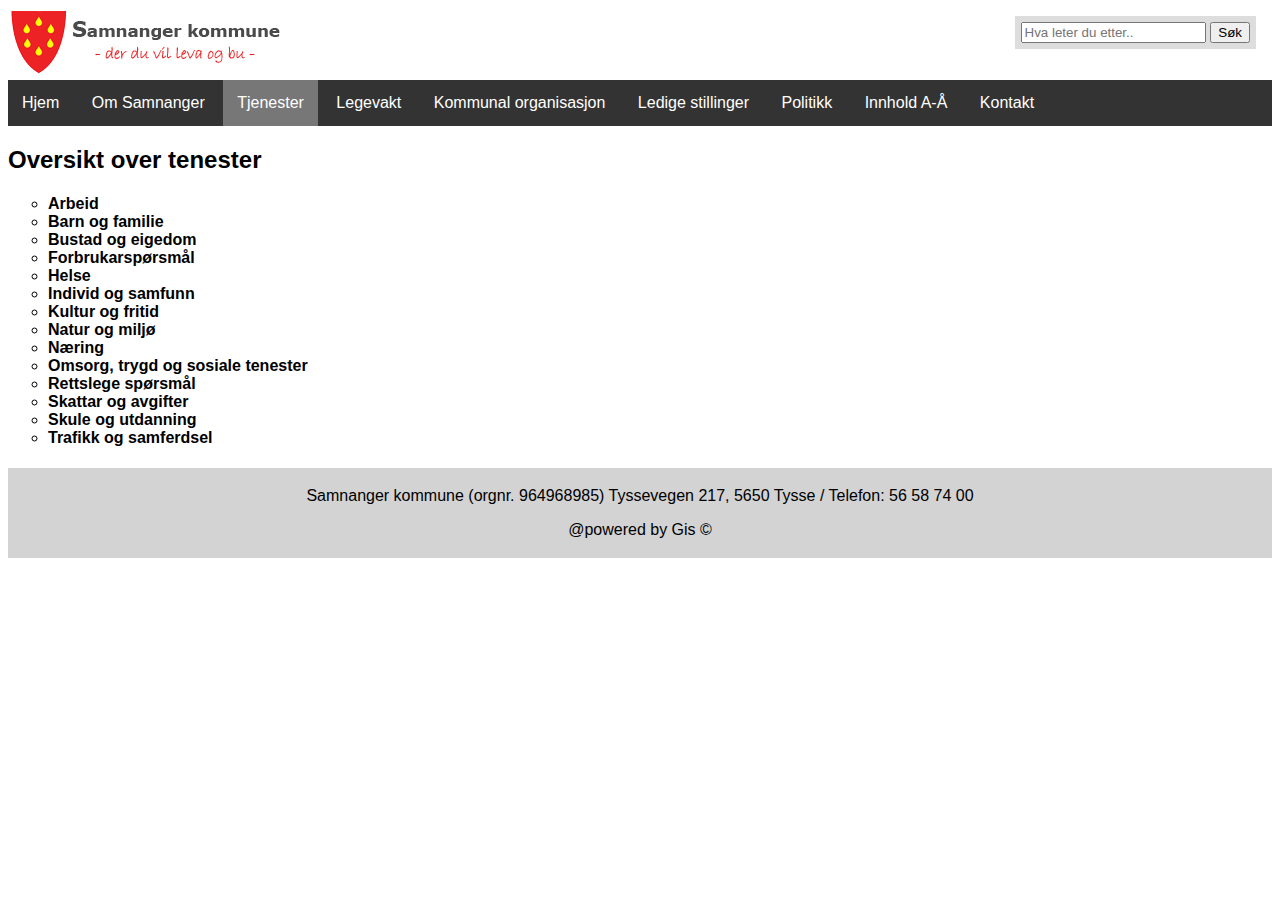
<file: tjenester.html>
<!DOCTYPE html>
<html lang="en">
<head>
    <meta charset="UTF-8">
    <meta name="viewport" content="width=device-width, initial-scale=1.0">
    <title>Samnanger kommune</title>
    <style>
        body {
          font-family: arial, sans-serif;
        }
        .logo {
          width:528px;
          height:128px;
        }
        .search_button {
            float: right;
            padding: 6px;
            margin-top: 8px;
            margin-right: 16px;
            background: #ddd;
            font-size: 17px;
            border: none;
            cursor: pointer;
        }
        div.menu {
          background-color: #333;
          overflow: auto;
          white-space: nowrap;
        }
        
        div.menu a {
          display: inline-block;
          color: white;
          text-align: center;
          padding: 14px;
          text-decoration: none;
        }
        
        div.menu a:hover, .active {
          background-color: #777;
        }

        div.main ul {
            list-style-type:circle;
        }
        footer {
          text-align: center;
          padding: 3px;
          background-color: lightgray;
          color: black;
        }
    </style>
</head>
<body>
    <a class="logo" href="index.html">
        <img src="samnanger.jpg" alt="samnanger">
    </a>
    <div class="search_button">
      <form action="/action_page.php">
        <input type="text" placeholder="Hva leter du etter.." name="search">
        <button type="submit">Søk</button>
      </form>
    </div>
    <div class="menu">
        <a href="index.html">Hjem</a>
        <a href="om.html">Om Samnanger</a>
        <a class="active" href="tjenester.html">Tjenester</a>
        <a href="legevakt.html">Legevakt</a>
        <a href="kommunal.html">Kommunal organisasjon</a>  
        <a href="ledig-stilling.html">Ledige stillinger</a>
        <a href="folkevalgt.html">Politikk</a>
        <a href="innhold.html">Innhold A-Å</a>
        <a href="kontakt.html">Kontakt</a>
      </div>
      <div class="main">
        <h2>
            Oversikt over tenester
        </h2>
        <h4> 
            <ul>
                <li>Arbeid</li>
                <li>Barn og familie </li>
                <li>Bustad og eigedom </li>
                <li>Forbrukarspørsmål </li>
                <li>Helse </li>
                <li>Individ og samfunn </li>
                <li>Kultur og fritid </li>
                <li>Natur og miljø </li>
                <li>Næring </li>
                <li>Omsorg, trygd og sosiale tenester </li>
                <li>Rettslege spørsmål </li>
                <li>Skattar og avgifter </li>
                <li>Skule og utdanning </li>
                <li>Trafikk og samferdsel </li>
            </ul>
        </h4>
       

      </div>

      <footer>
        <p>Samnanger kommune (orgnr. 964968985) Tyssevegen 217, 5650 Tysse / Telefon: 56 58 74 00 <br>
        <p>@powered by Gis &copy;
      </footer>
</body>
</html>
</file>
<file: style.css>
/*Standard style for all html pages*/

body {
    font-family: arial, sans-serif;
  }
  .logo {
    width:528px;
    height:128px;
  }
  .search_button {
    float: right;
    padding: 6px;
    margin-top: 8px;
    margin-right: 16px;
    background: #ddd;
    font-size: 17px;
    border: none;
    cursor: pointer;
  }
  div.menu {
    background-color: #333;
    overflow: auto;
    white-space: nowrap;
    /*width: 100%, position: relative*/
  }
  .menu a {
    display: inline-block;
    color: white;
    text-align: center;
    padding: 14px;
    text-decoration: none;
  }
  div.menu a:hover, .active {
    background-color: #777;
  }

  /* Coronavirus section  */
  .corona {
    border-style: solid;
    border-width: 2px;
    border-color: rgb(255, 0, 0);
    background-color:#FFB6C1;
    color: #00008B;
  }
  #coronavaksine {
    padding-left: 40px;  /*add some spaces between links*/
  }
  div.main-index, #om {
    text-align: center;
}
  .main-container, .container, .main-english {
    display: inline-block;
    width: 100%;
  }
  .photo {
    /*width: 100%; image in fullscreen*/
    width: 60%; 
    float: left;
  }
  #telephone{
    text-align: center;
    background-image: url("telefon.jpg");
    background-repeat: no-repeat;
    /*background-position: right top;*/
    width: 40%;
    float: right;
  }
  .photo, #telephone {
    height:200px;
    object-fit: cover;
  }
  .animationJS{
    text-align: center;
    width:200px;
    margin-left: auto;
    margin-right: auto;
    padding-top: 40px;
    }

  /* Container section */

  .link-section{
    width: 60%; 
    float: left;
    height: 300px;
    background-color:  #f0f7fe;
  }
  /*
  .linkene{
    width: 60%; 
    float: left;
    height: 300px;
    background-color:  #f0f7fe;
  }*/
  .linkene a{
    text-decoration: none;
    color: black;
  }
  table.linkene {
   padding-top: 20px; 
   margin-left: 20px; 
  }
  table.linkene th, table.linkene td{
    width: 20%;
  }
  table.linkene th{
    text-decoration: none;
    color: black;
    text-align: left;
    height: 20px;
  }
  table.linkene td a{
    text-align:center;
    color: darkslateblue;
    margin: 30px; 
  }
  #sosial-media{
    width: 40%;
    float: right;
    text-align: center;
    background-color:#c3e1fe;
    height:300px;
  }
  .tjeneste {
    text-decoration: none;
    color: darkslateblue;
    text-align: left;
  
  }
  
  .main, ul {
    margin: 85px; 
    list-style-type: circle;
  }
  ul{
    line-height: 1.8; /*space between line*/
  }
  #innhold {
    
    white-space: pre; /*show the text exactly how this is by html with break*/
    line-height: 1.8;
  }
  .nødtelefoner {
    white-space: pre; 
    line-height: 1.8;
  }

/* table style for main section of om.html */

  .main table {
    border-collapse: collapse;
    margin-left: auto; 
    margin-right: auto;
    /* width: 100%; */
    }

  .main td, .main th {
    border: 1px solid #dddddd;
    text-align: left;
    padding: 8px;
    }

  .main tr:nth-child(even) {
    background-color: #dddddd;
    }

  .photo-samnanger{
    width:528px;
    height:258px;
    margin-left: auto; 
    margin-right: auto;
    }
/* icon envelop and telefon in kontakt.html*/
   .far {
    font-size:24px
   }
   .fas {
    font-size:24px
   }

/* English style */

.information-english{
  width: 60%; 
  float: left;
  height: 520px;
  background-color:  #f0f7fe;
  
}
.information-english h2, .information-english p{
  text-align: center;
} 
.information-english h4 {
  margin: 40px; 
}

.information-english ul{
  margin: 40px;
  line-height:inherit; /*space between line*/
  white-space:nowrap;
}
/*Standard footer-style for all html pages*/

  footer {
    text-align: center;
    padding: 3px;
    background-color: lightgray;
    color: black;
  }
  .fa {
    padding: 20px;
    font-size: 20px;
    width: 20px;
    text-align: center;
    text-decoration: none;
    border-radius: 50%; /*around image*/
  }
  .fa-instagram {
    background: #125688;
    color: white;
  }
  .fa-facebook {
    background: #3B5998;
    color: white;
  }
  .fa-map, .fa-map-marker-alt  {
    background:lavender;
    color: #125688;
  }
  .fa-map-marker-alt  {
    padding: 20px;
    font-size: 20px;
    width: 20px;
    text-align: center;
    text-decoration: none;
    border-radius: 50%; /*around image*/
  }
  
  .fa:hover, .fas:hover {
      opacity: 0.7;
  }


 
.dropdown {
 /* position: relative;*/
  display: inline-block;
}

.dropdown .dropbtn {
  font-size: 17px;    
  border: none;
  outline: none;
  color: white;
  padding: 14px 16px;
  background-color: inherit;
  font-family: inherit;

}

.dropdown-content {
  display: none;
  position: absolute;
  background-color: #f9f9f9;
  color: black;
  min-width: 160px;
  box-shadow: 0px 8px 16px 0px rgba(0,0,0,0.2);
  z-index: 1;
}

.dropdown-content a {
  float: none;
  color: black;
  padding: 12px 16px;
  text-decoration: none;
  display: block;
  text-align: left;
}

.dropdown:hover .dropbtn {
  background-color: #777;
}

.dropdown-content a:hover {
  background-color: #ddd;
  color: black;
}

.dropdown:hover .dropdown-content {
  display: block;
}
</file>
